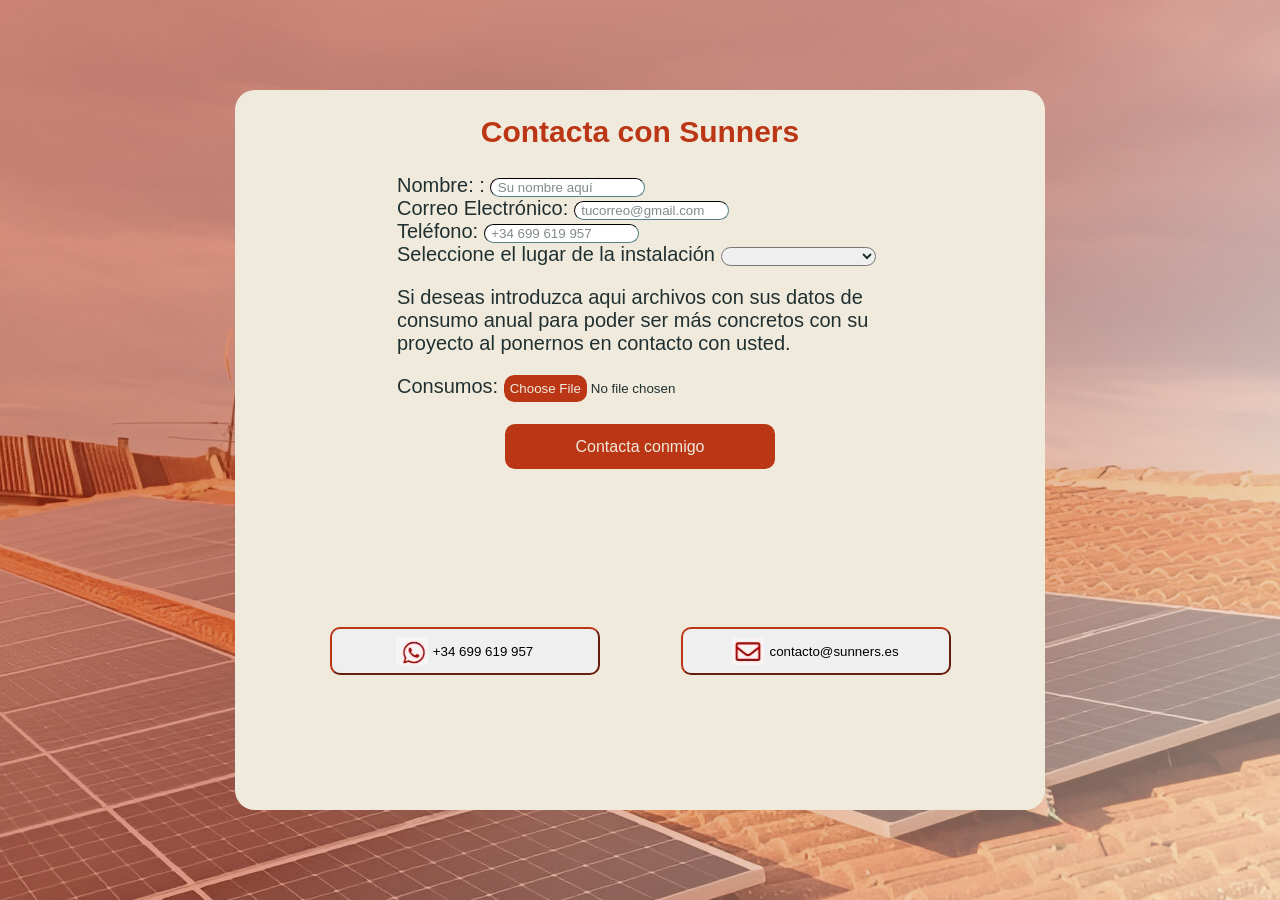
<file: archivos/contacto.html>
<!DOCTYPE html>
<html lang="en">
<head>
    <meta charset="UTF-8">
    <meta name="viewport" content="width=device-width, initial-scale=1.0">
    <link rel="icon" href="/multimedia/Sunners logo simple.png">
    <link rel="stylesheet" type="text/css" href="/archivos/contacto.css">
    <title>Contacto-Sunners</title>
</head>
<body>
    <div class="div-form">
      <section>
        <h1>Contacta con Sunners</h1>
        <form action="/index.html" method="post">
                <article>
                    <label for="name">Nombre: : </label>
                    <input type="text" placeholder="Su nombre aquí" required>
                </article>
                <article>
                    <label for="correo">Correo Electrónico: </label>
                    <input type="email" placeholder="tucorreo@gmail.com" required>
                </article>
                <article>
                    <label for="telefono">Teléfono: </label>
                    <input type="tel" placeholder="+34 699 619 957" required>
                </article>
                <article>
                    <label form="casa">Seleccione el lugar de la instalación</label>
                    <select required>
                        <option value="0"></option>
                        <option value="casa">casa unifamiliar</option>
                        <option value="nave">instalacion industrial</option>
                        <option value="comunidad">comunidad energética</option>
                        <option value="vecinos">comunidad de vecinos</option>
                    </select>
                    
                </article>
                <article>
                    <p>Si deseas introduzca aqui archivos con sus datos de consumo anual para poder ser más concretos con su proyecto al ponernos en contacto con usted.</p>
                    <label for="archivos">Consumos: </label>
                    <input type="file" placeholder="suba su consumo anual">
                </article>
                <div class="boton">
                    <button type="submit">Contacta conmigo</button>
                </div>
                
            </form>
            
            <div class="botones">
                <button><img alt="phone" src="/multimedia/Icono-whatsapp.jpg"><p>+34 699 619 957</p></button>
                <button><img alt="mail" src="/multimedia/Icono-mail.jpg"><p>contacto@sunners.es</p></button>
            </div>
    </section>  
    </div>
    
    
</body>
</html>
</file>
<file: archivos/contacto.css>
body{
    margin:0;
    font-family:'Gill Sans', 'Gill Sans MT', Calibri, 'Trebuchet MS', sans-serif;
    font-size: 20px;
    background-image: linear-gradient(135deg,#bb361590,#bb361580,#f0eadd90), url(/multimedia/paneles1.jpeg);
    background-position: center;
    color:#203031;
}

.div-form{
    width: auto;
    height: 100vh;
    display: flex;
    justify-content: center;
    align-items: center;
}

section{
    background-color: #F0EADD;
    width: 90vh;
    height: 80vh;
    border-radius: 20px;
    display: flex;
    flex-direction: column;
    align-items: center;
    overflow: auto;
    scrollbar-width: none;
}

h1{
    color: #bb3615;
}

form{
    width: 60%;
    display: flex;
    flex-direction: column;
}

article input{
    font-family: 'Gill Sans', 'Gill Sans MT', Calibri, 'Trebuchet MS', sans-serif;
    color: #203031;
    border-radius: 10px;
    border-width: 1px;
    border-color: #203031;
}
article input::placeholder{
    color: #20303190;
    padding-left: 3%;
}

article select{
    color: #203031;
    border-radius: 10px;
}
article select option{
    font-family: 'Gill Sans', 'Gill Sans MT', Calibri, 'Trebuchet MS', sans-serif;
}

article input[type="file"]{
    font-family: 'Gill Sans', 'Gill Sans MT', Calibri, 'Trebuchet MS', sans-serif;
}
article input[type="file"]::-webkit-file-upload-button{
    background-color: #bb3615;
    height: 3vh;
    color: #F0EADD;
    border-radius: 10px;
    border: 0;
}

.boton{
    width: 100%;
    height: 10vh;
    display: flex;
    justify-content: center;
    align-items: center;
}

form button{
    background-color: #bb3615;
    color: #F0EADD;
    font-family: 'Gill Sans', 'Gill Sans MT', Calibri, 'Trebuchet MS', sans-serif;
    font-size: 0.8em;
    border: 0;
    border-radius: 10px;
    width: 50%;
    height: 5vh;
}

.botones{
    width: 100%;
    height: 30vh;
    display:flex;
    justify-content: center;
    align-items: center;
    gap:10%;
    padding-bottom: 2%;
    padding-top: 3%;
}

div button{
    border-color: #bb3615;
    border-radius: 10px;
    width: 30vh;
    display: flex;
    align-items: center;
    justify-content: center;
    gap: 2%;
}
div button:hover{
    transform: scale(1.05);
    box-shadow:3px 3px 2px #20303180;
}
</file>
